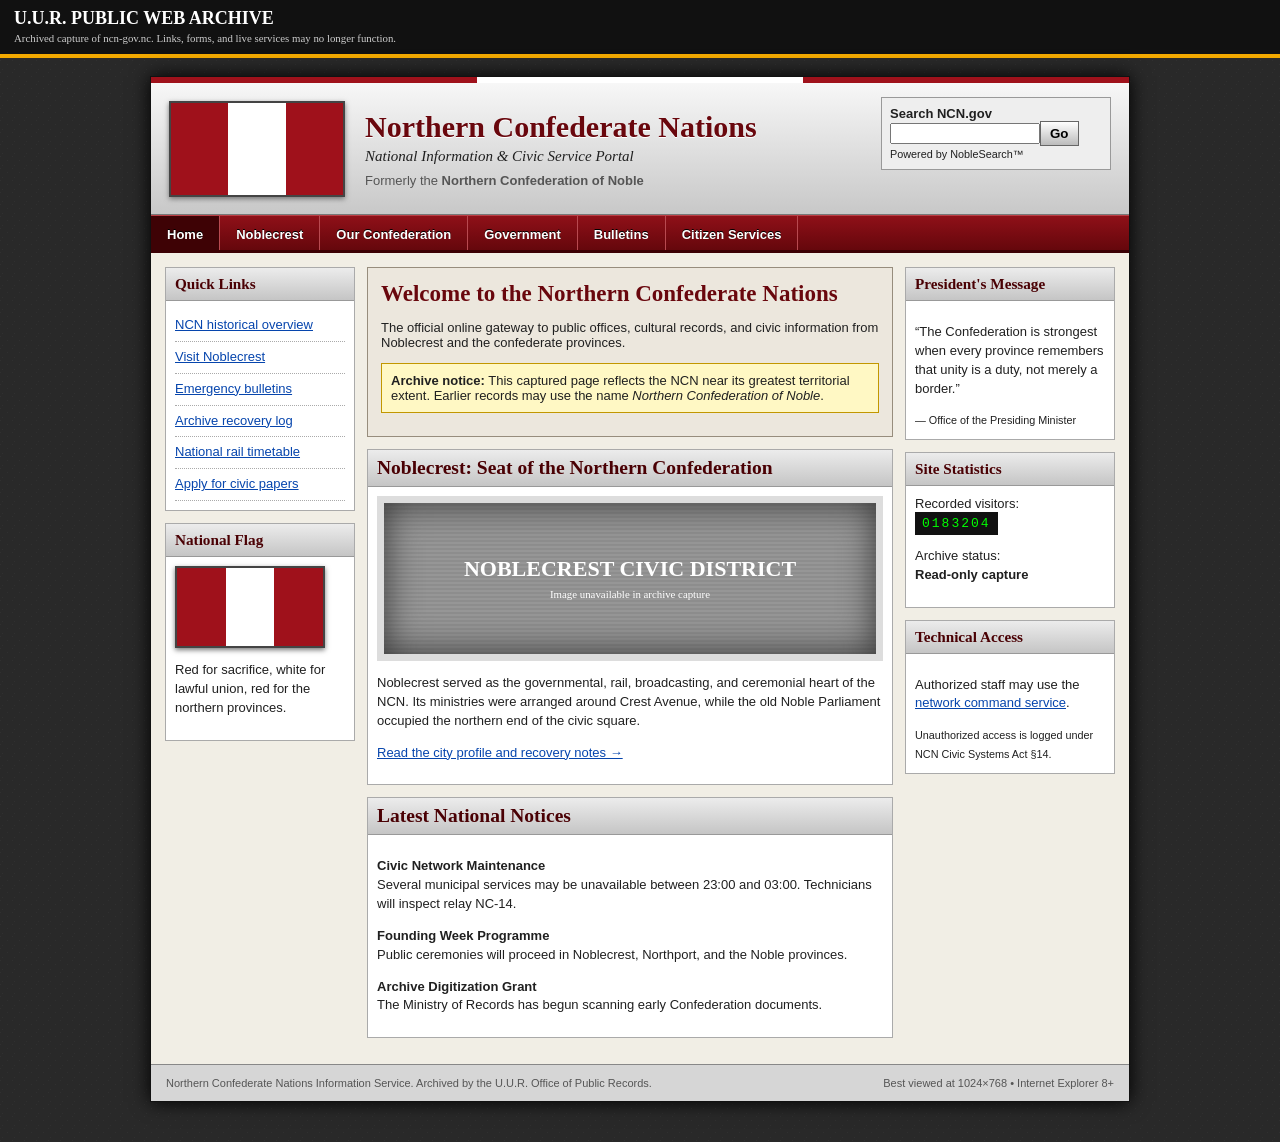
<file: index.html>
<!doctype html><html lang="en"><head><meta charset="utf-8"><meta name="viewport" content="width=device-width,initial-scale=1"><title>NCN National Information Service — Archived</title><link rel="stylesheet" href="assets/styles.css"></head><body>
<div class="archive-bar"><strong>U.U.R. PUBLIC WEB ARCHIVE</strong><small>Archived capture of ncn-gov.nc. Links, forms, and live services may no longer function.</small></div>
<div class="wrapper"><div class="topline"></div><header class="header"><div class="flag" aria-label="NCN red white red vertical tricolor"><span></span><span></span><span></span></div><div class="identity"><h1>Northern Confederate Nations</h1><div class="subtitle">National Information &amp; Civic Service Portal</div><div class="legacy">Formerly the <b>Northern Confederation of Noble</b></div></div><div class="search-box"><b>Search NCN.gov</b><br><input value=""><button data-dead-link>Go</button><br><small>Powered by NobleSearch™</small></div></header>
<nav class="nav"><a class="active" href="index.html">Home</a><a href="noblecrest.html">Noblecrest</a><a href="history.html">Our Confederation</a><a href="government.html">Government</a><a href="archive/bulletins.html">Bulletins</a><a href="citizens.html">Citizen Services</a></nav>
<div class="layout"><aside class="sidebar"><section class="box"><h3>Quick Links</h3><div class="inside"><ul class="side-links"><li><a href="history.html">NCN historical overview</a></li><li><a href="noblecrest.html">Visit Noblecrest</a></li><li><a href="archive/bulletins.html">Emergency bulletins</a></li><li><a href="archive/recovery.html">Archive recovery log</a></li><li><a href="#" data-dead-link>National rail timetable</a></li><li><a href="#" data-dead-link>Apply for civic papers</a></li></ul></div></section><section class="box"><h3>National Flag</h3><div class="inside"><div class="flag" style="width:150px;height:82px"><span></span><span></span><span></span></div><p>Red for sacrifice, white for lawful union, red for the northern provinces.</p></div></section></aside>
<main class="content"><div class="hero"><h2>Welcome to the Northern Confederate Nations</h2><p>The official online gateway to public offices, cultural records, and civic information from Noblecrest and the confederate provinces.</p><div class="notice"><b>Archive notice:</b> This captured page reflects the NCN near its greatest territorial extent. Earlier records may use the name <i>Northern Confederation of Noble</i>.</div></div>
<section class="box"><h2>Noblecrest: Seat of the Northern Confederation</h2><div class="inside"><div class="old-photo"><div><b style="font-size:22px">NOBLECREST CIVIC DISTRICT</b><br><small>Image unavailable in archive capture</small></div></div><p>Noblecrest served as the governmental, rail, broadcasting, and ceremonial heart of the NCN. Its ministries were arranged around Crest Avenue, while the old Noble Parliament occupied the northern end of the civic square.</p><p><a href="noblecrest.html">Read the city profile and recovery notes →</a></p></div></section>
<section class="box"><h2>Latest National Notices</h2><div class="inside"><p><b>Civic Network Maintenance</b><br>Several municipal services may be unavailable between 23:00 and 03:00. Technicians will inspect relay NC-14.</p><p><b>Founding Week Programme</b><br>Public ceremonies will proceed in Noblecrest, Northport, and the Noble provinces.</p><p><b>Archive Digitization Grant</b><br>The Ministry of Records has begun scanning early Confederation documents.</p></div></section></main>
<aside class="rightbar"><section class="box"><h3>President's Message</h3><div class="inside"><p>“The Confederation is strongest when every province remembers that unity is a duty, not merely a border.”</p><small>— Office of the Presiding Minister</small></div></section><section class="box"><h3>Site Statistics</h3><div class="inside">Recorded visitors:<br><span class="counter" data-counter>0183204</span><p>Archive status:<br><b>Read-only capture</b></p></div></section><section class="box"><h3>Technical Access</h3><div class="inside"><p>Authorized staff may use the <a href="terminal.html">network command service</a>.</p><small>Unauthorized access is logged under NCN Civic Systems Act §14.</small></div></section></aside></div>
<footer class="footer">Northern Confederate Nations Information Service. Archived by the U.U.R. Office of Public Records.<span class="micro">Best viewed at 1024×768 • Internet Explorer 8+</span></footer></div><script src="assets/site.js"></script></body></html>
</file>
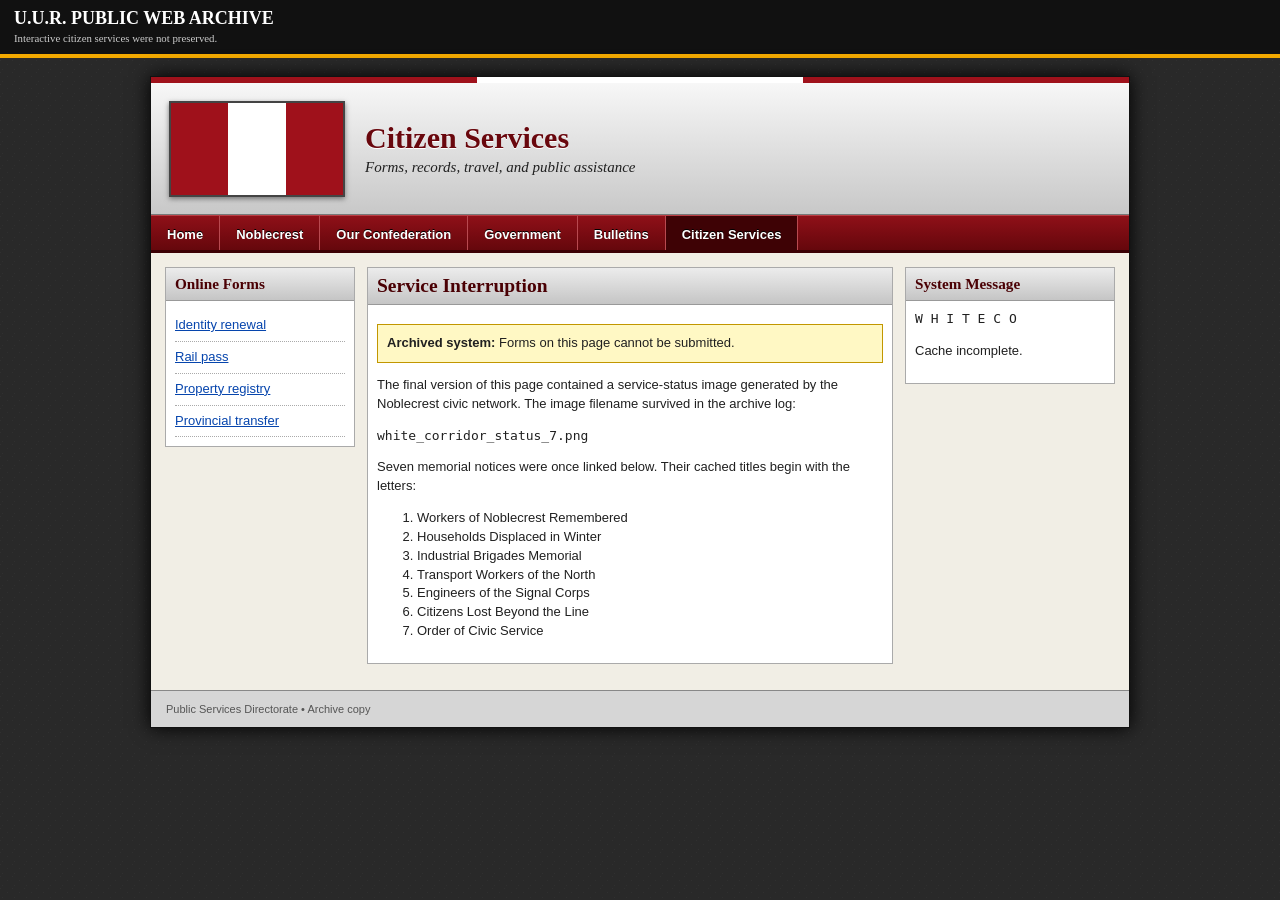
<file: citizens.html>
<!doctype html><html lang="en"><head><meta charset="utf-8"><meta name="viewport" content="width=device-width,initial-scale=1"><title>NCN Citizen Services</title><link rel="stylesheet" href="assets/styles.css"></head><body><div class="archive-bar"><strong>U.U.R. PUBLIC WEB ARCHIVE</strong><small>Interactive citizen services were not preserved.</small></div><div class="wrapper"><div class="topline"></div><header class="header"><div class="flag"><span></span><span></span><span></span></div><div class="identity"><h1>Citizen Services</h1><div class="subtitle">Forms, records, travel, and public assistance</div></div></header><nav class="nav"><a href="index.html">Home</a><a href="noblecrest.html">Noblecrest</a><a href="history.html">Our Confederation</a><a href="government.html">Government</a><a href="archive/bulletins.html">Bulletins</a><a class="active" href="citizens.html">Citizen Services</a></nav><div class="layout"><aside class="sidebar"><section class="box"><h3>Online Forms</h3><div class="inside"><ul class="side-links"><li><a href="#" data-dead-link>Identity renewal</a></li><li><a href="#" data-dead-link>Rail pass</a></li><li><a href="#" data-dead-link>Property registry</a></li><li><a href="#" data-dead-link>Provincial transfer</a></li></ul></div></section></aside><main class="content"><section class="box"><h2>Service Interruption</h2><div class="inside"><div class="notice"><b>Archived system:</b> Forms on this page cannot be submitted.</div><p>The final version of this page contained a service-status image generated by the Noblecrest civic network. The image filename survived in the archive log:</p><pre>white_corridor_status_7.png</pre><p>Seven memorial notices were once linked below. Their cached titles begin with the letters:</p><ol><li>Workers of Noblecrest Remembered</li><li>Households Displaced in Winter</li><li>Industrial Brigades Memorial</li><li>Transport Workers of the North</li><li>Engineers of the Signal Corps</li><li>Citizens Lost Beyond the Line</li><li>Order of Civic Service</li></ol></div></section></main><aside class="rightbar"><section class="box"><h3>System Message</h3><div class="inside"><code>W H I T E C O</code><p>Cache incomplete.</p></div></section></aside></div><footer class="footer">Public Services Directorate • Archive copy</footer></div><script src="assets/site.js"></script></body></html>
</file>
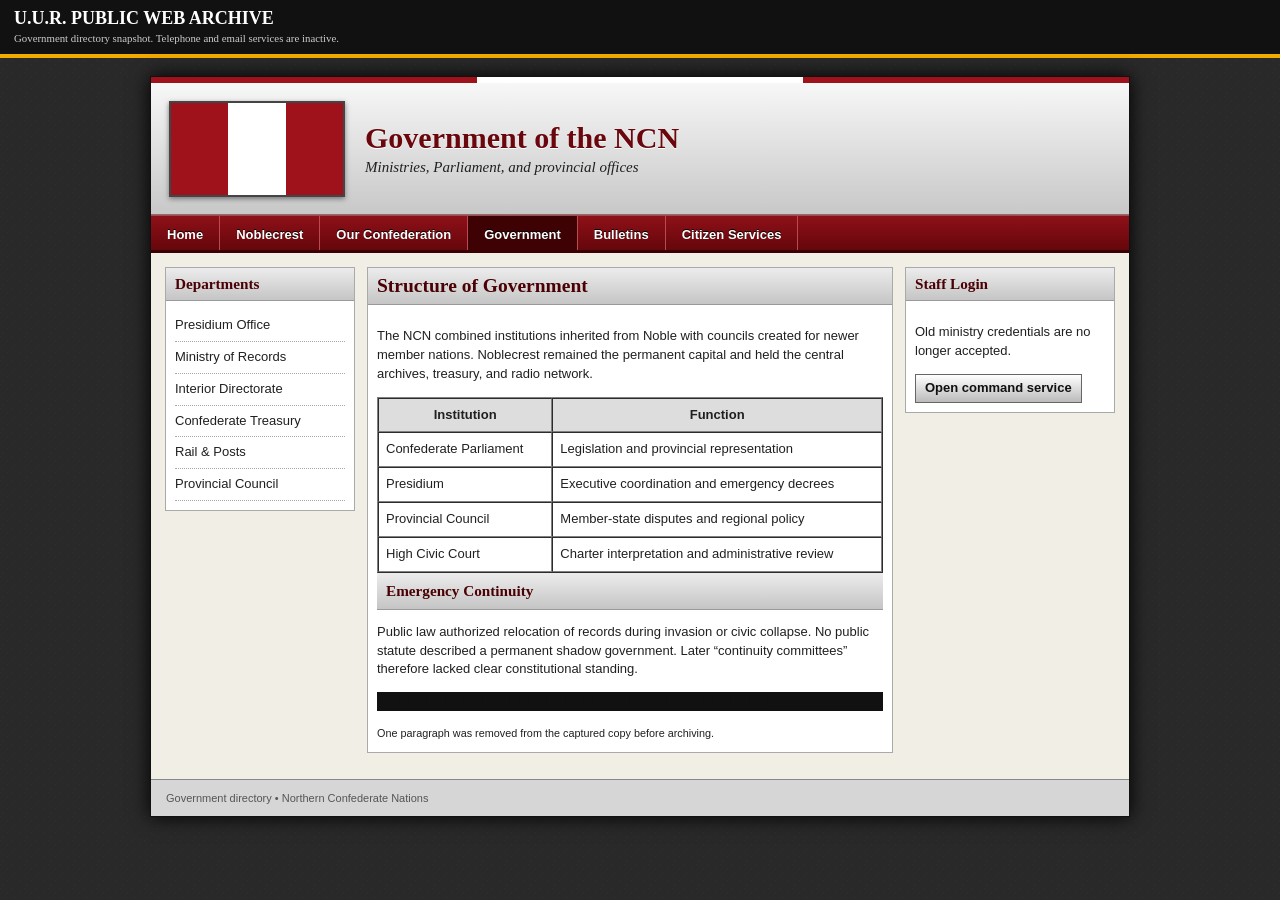
<file: government.html>
<!doctype html><html lang="en"><head><meta charset="utf-8"><meta name="viewport" content="width=device-width,initial-scale=1"><title>NCN Government</title><link rel="stylesheet" href="assets/styles.css"></head><body><div class="archive-bar"><strong>U.U.R. PUBLIC WEB ARCHIVE</strong><small>Government directory snapshot. Telephone and email services are inactive.</small></div><div class="wrapper"><div class="topline"></div><header class="header"><div class="flag"><span></span><span></span><span></span></div><div class="identity"><h1>Government of the NCN</h1><div class="subtitle">Ministries, Parliament, and provincial offices</div></div></header><nav class="nav"><a href="index.html">Home</a><a href="noblecrest.html">Noblecrest</a><a href="history.html">Our Confederation</a><a class="active" href="government.html">Government</a><a href="archive/bulletins.html">Bulletins</a><a href="citizens.html">Citizen Services</a></nav><div class="layout"><aside class="sidebar"><section class="box"><h3>Departments</h3><div class="inside"><ul class="side-links"><li>Presidium Office</li><li>Ministry of Records</li><li>Interior Directorate</li><li>Confederate Treasury</li><li>Rail &amp; Posts</li><li>Provincial Council</li></ul></div></section></aside><main class="content"><section class="box"><h2>Structure of Government</h2><div class="inside"><p>The NCN combined institutions inherited from Noble with councils created for newer member nations. Noblecrest remained the permanent capital and held the central archives, treasury, and radio network.</p><table width="100%" border="1" cellspacing="0" cellpadding="7"><tr bgcolor="#dddddd"><th>Institution</th><th>Function</th></tr><tr><td>Confederate Parliament</td><td>Legislation and provincial representation</td></tr><tr><td>Presidium</td><td>Executive coordination and emergency decrees</td></tr><tr><td>Provincial Council</td><td>Member-state disputes and regional policy</td></tr><tr><td>High Civic Court</td><td>Charter interpretation and administrative review</td></tr></table><h3>Emergency Continuity</h3><p>Public law authorized relocation of records during invasion or civic collapse. No public statute described a permanent shadow government. Later “continuity committees” therefore lacked clear constitutional standing.</p><p class="redacted">██████████████████████████████████████████</p><small>One paragraph was removed from the captured copy before archiving.</small></div></section></main><aside class="rightbar"><section class="box"><h3>Staff Login</h3><div class="inside"><p>Old ministry credentials are no longer accepted.</p><a class="button" href="terminal.html" style="display:inline-block;text-decoration:none;color:#111">Open command service</a></div></section></aside></div><footer class="footer">Government directory • Northern Confederate Nations</footer></div></body></html>
</file>
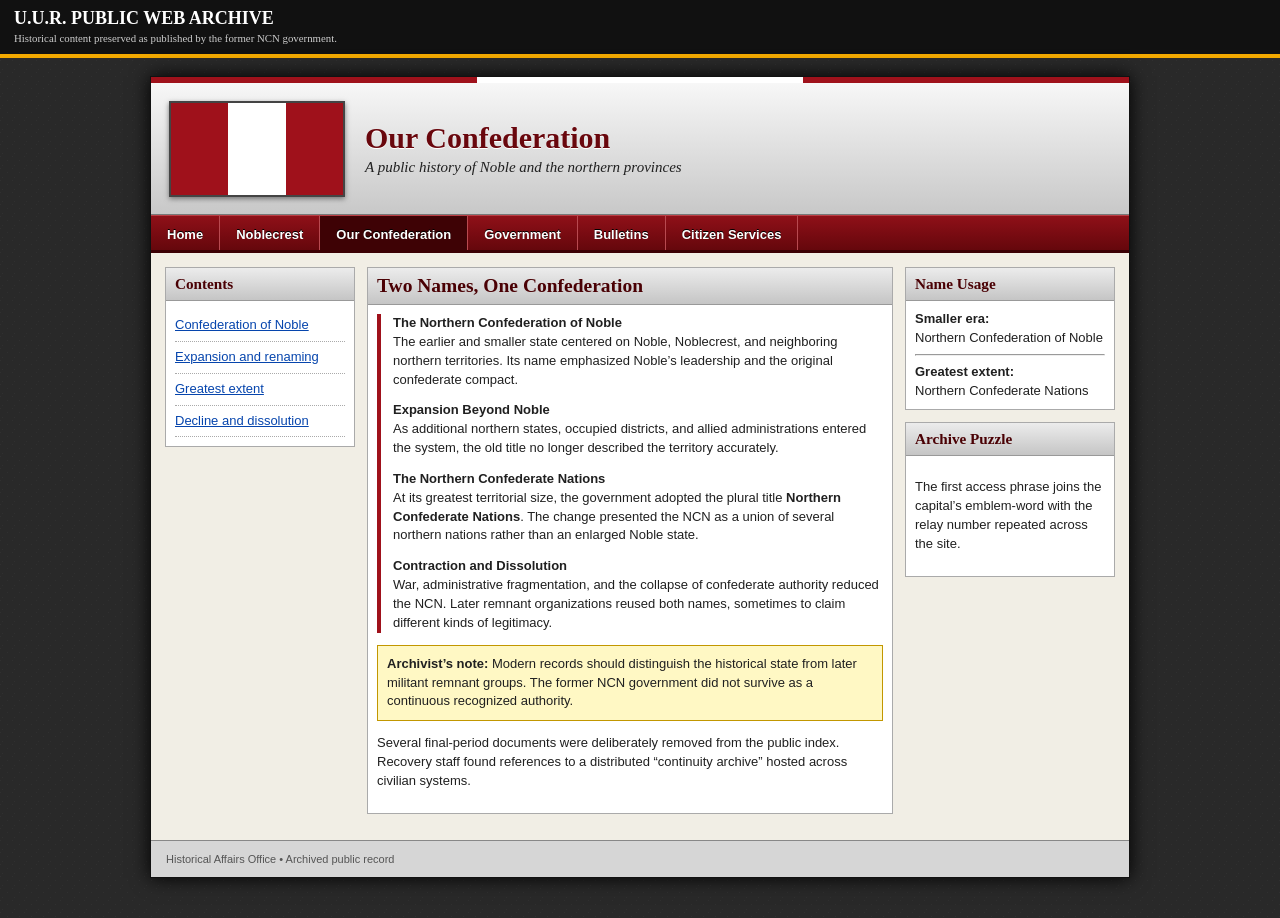
<file: history.html>
<!doctype html><html lang="en"><head><meta charset="utf-8"><meta name="viewport" content="width=device-width,initial-scale=1"><title>History of the NCN</title><link rel="stylesheet" href="assets/styles.css"></head><body><div class="archive-bar"><strong>U.U.R. PUBLIC WEB ARCHIVE</strong><small>Historical content preserved as published by the former NCN government.</small></div><div class="wrapper"><div class="topline"></div><header class="header"><div class="flag"><span></span><span></span><span></span></div><div class="identity"><h1>Our Confederation</h1><div class="subtitle">A public history of Noble and the northern provinces</div></div></header><nav class="nav"><a href="index.html">Home</a><a href="noblecrest.html">Noblecrest</a><a class="active" href="history.html">Our Confederation</a><a href="government.html">Government</a><a href="archive/bulletins.html">Bulletins</a><a href="citizens.html">Citizen Services</a></nav><div class="layout"><aside class="sidebar"><section class="box"><h3>Contents</h3><div class="inside"><ul class="side-links"><li><a href="#ncnoble">Confederation of Noble</a></li><li><a href="#expansion">Expansion and renaming</a></li><li><a href="#greatest">Greatest extent</a></li><li><a href="#decline">Decline and dissolution</a></li></ul></div></section></aside><main class="content"><section class="box"><h2>Two Names, One Confederation</h2><div class="inside"><div class="timeline"><p id="ncnoble"><b>The Northern Confederation of Noble</b><br>The earlier and smaller state centered on Noble, Noblecrest, and neighboring northern territories. Its name emphasized Noble’s leadership and the original confederate compact.</p><p id="expansion"><b>Expansion Beyond Noble</b><br>As additional northern states, occupied districts, and allied administrations entered the system, the old title no longer described the territory accurately.</p><p id="greatest"><b>The Northern Confederate Nations</b><br>At its greatest territorial size, the government adopted the plural title <b>Northern Confederate Nations</b>. The change presented the NCN as a union of several northern nations rather than an enlarged Noble state.</p><p id="decline"><b>Contraction and Dissolution</b><br>War, administrative fragmentation, and the collapse of confederate authority reduced the NCN. Later remnant organizations reused both names, sometimes to claim different kinds of legitimacy.</p></div><div class="notice"><b>Archivist’s note:</b> Modern records should distinguish the historical state from later militant remnant groups. The former NCN government did not survive as a continuous recognized authority.</div><p>Several final-period documents were deliberately removed from the public index. Recovery staff found references to a distributed “continuity archive” hosted across civilian systems.</p></div></section></main><aside class="rightbar"><section class="box"><h3>Name Usage</h3><div class="inside"><b>Smaller era:</b><br>Northern Confederation of Noble<hr><b>Greatest extent:</b><br>Northern Confederate Nations</div></section><section class="box"><h3>Archive Puzzle</h3><div class="inside"><p>The first access phrase joins the capital’s emblem-word with the relay number repeated across the site.</p></div></section></aside></div><footer class="footer">Historical Affairs Office • Archived public record</footer></div></body></html>
</file>
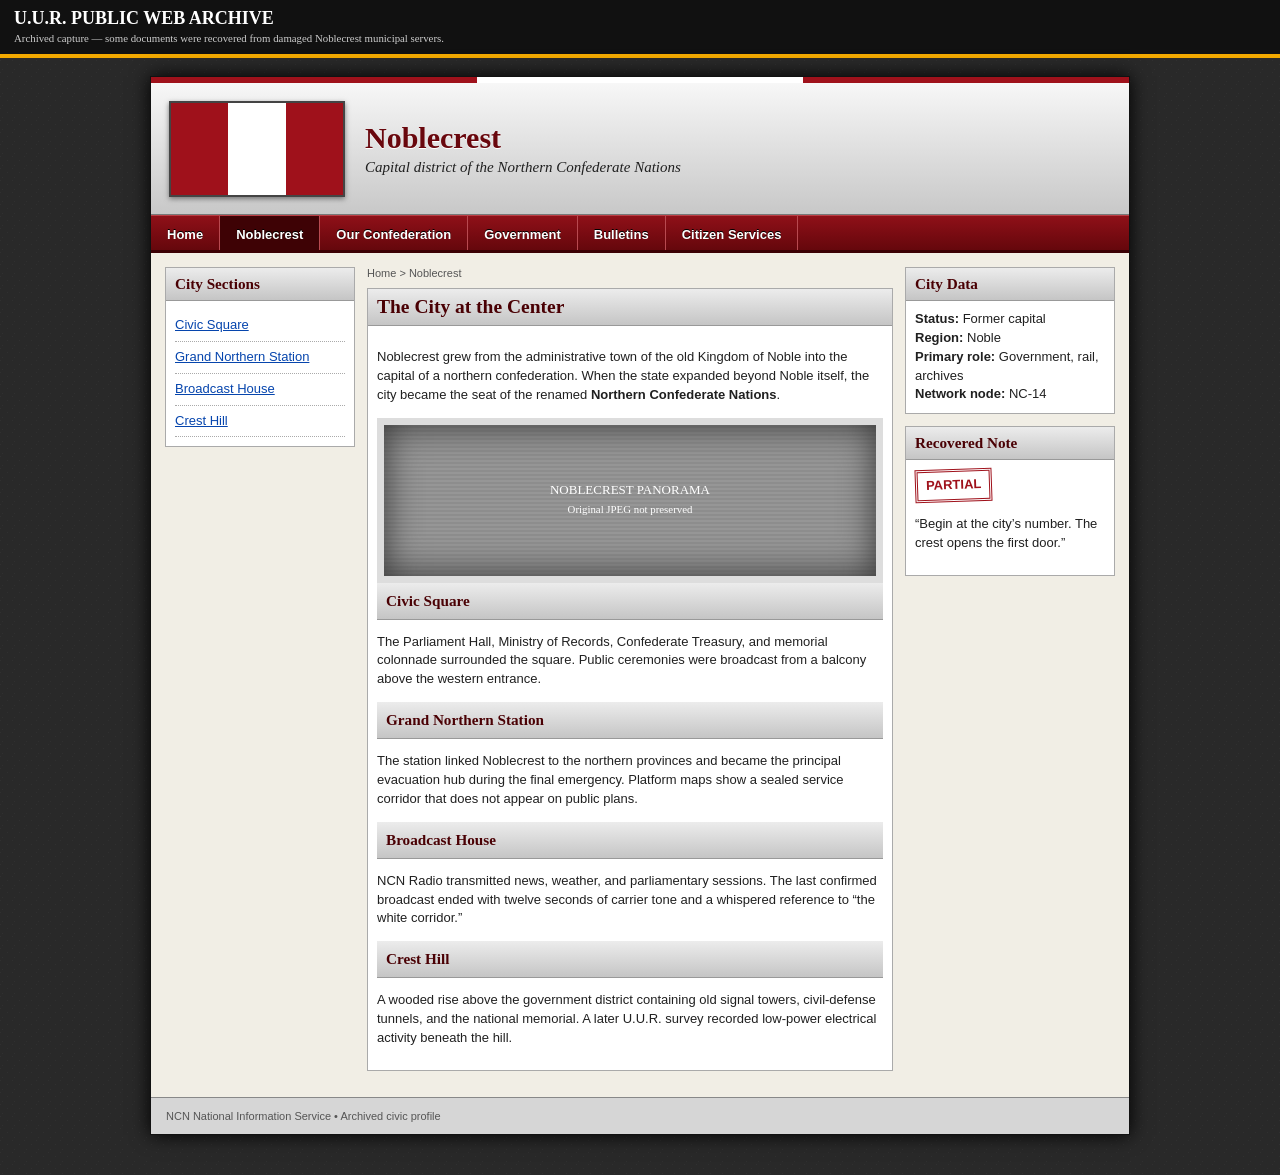
<file: noblecrest.html>
<!doctype html><html lang="en"><head><meta charset="utf-8"><meta name="viewport" content="width=device-width,initial-scale=1"><title>Noblecrest — NCN Archive</title><link rel="stylesheet" href="assets/styles.css"></head><body><div class="archive-bar"><strong>U.U.R. PUBLIC WEB ARCHIVE</strong><small>Archived capture — some documents were recovered from damaged Noblecrest municipal servers.</small></div><div class="wrapper"><div class="topline"></div><header class="header"><div class="flag"><span></span><span></span><span></span></div><div class="identity"><h1>Noblecrest</h1><div class="subtitle">Capital district of the Northern Confederate Nations</div></div></header><nav class="nav"><a href="index.html">Home</a><a class="active" href="noblecrest.html">Noblecrest</a><a href="history.html">Our Confederation</a><a href="government.html">Government</a><a href="archive/bulletins.html">Bulletins</a><a href="citizens.html">Citizen Services</a></nav><div class="layout"><aside class="sidebar"><section class="box"><h3>City Sections</h3><div class="inside"><ul class="side-links"><li><a href="#civic">Civic Square</a></li><li><a href="#rail">Grand Northern Station</a></li><li><a href="#broadcast">Broadcast House</a></li><li><a href="#crest">Crest Hill</a></li></ul></div></section></aside><main class="content"><div class="breadcrumb">Home &gt; Noblecrest</div><section class="box"><h2>The City at the Center</h2><div class="inside"><p>Noblecrest grew from the administrative town of the old Kingdom of Noble into the capital of a northern confederation. When the state expanded beyond Noble itself, the city became the seat of the renamed <b>Northern Confederate Nations</b>.</p><div class="old-photo"><div>NOBLECREST PANORAMA<br><small>Original JPEG not preserved</small></div></div><h3 id="civic">Civic Square</h3><p>The Parliament Hall, Ministry of Records, Confederate Treasury, and memorial colonnade surrounded the square. Public ceremonies were broadcast from a balcony above the western entrance.</p><h3 id="rail">Grand Northern Station</h3><p>The station linked Noblecrest to the northern provinces and became the principal evacuation hub during the final emergency. Platform maps show a sealed service corridor that does not appear on public plans.</p><h3 id="broadcast">Broadcast House</h3><p>NCN Radio transmitted news, weather, and parliamentary sessions. The last confirmed broadcast ended with twelve seconds of carrier tone and a whispered reference to “the white corridor.”</p><h3 id="crest">Crest Hill</h3><p>A wooded rise above the government district containing old signal towers, civil-defense tunnels, and the national memorial. A later U.U.R. survey recorded low-power electrical activity beneath the hill.</p></div></section></main><aside class="rightbar"><section class="box"><h3>City Data</h3><div class="inside"><b>Status:</b> Former capital<br><b>Region:</b> Noble<br><b>Primary role:</b> Government, rail, archives<br><b>Network node:</b> NC-14</div></section><section class="box"><h3>Recovered Note</h3><div class="inside"><span class="stamp">PARTIAL</span><p>“Begin at the city’s number. The crest opens the first door.”</p></div></section></aside></div><footer class="footer">NCN National Information Service • Archived civic profile</footer></div><script src="assets/site.js"></script></body></html>
</file>
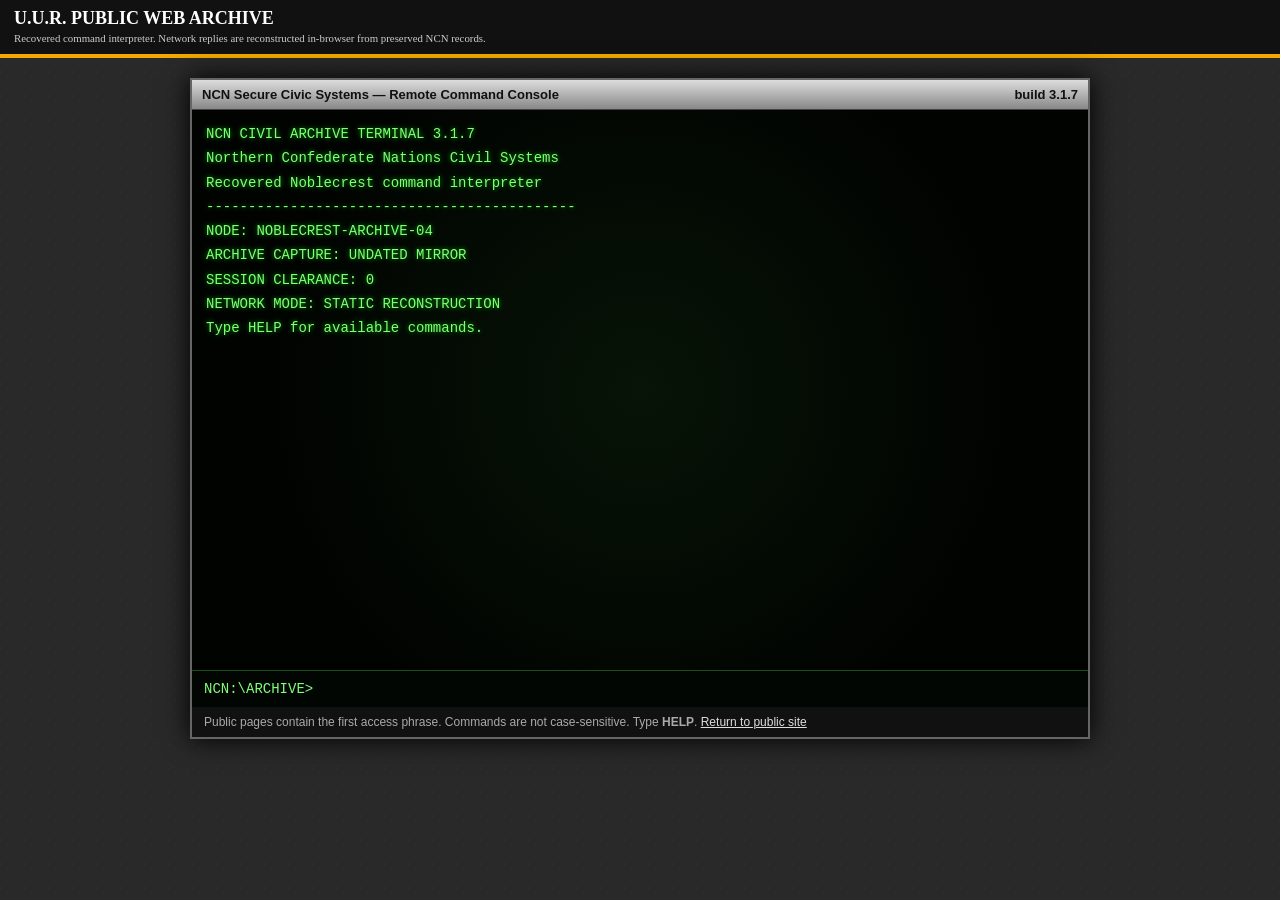
<file: terminal.html>
<!doctype html><html lang="en"><head><meta charset="utf-8"><meta name="viewport" content="width=device-width,initial-scale=1"><title>NCN Archive Command Service</title><link rel="stylesheet" href="assets/styles.css"></head><body><div class="archive-bar"><strong>U.U.R. PUBLIC WEB ARCHIVE</strong><small>Recovered command interpreter. Network replies are reconstructed in-browser from preserved NCN records.</small></div><div class="terminal-wrap"><div class="terminal-top">NCN Secure Civic Systems — Remote Command Console <span style="float:right">build 3.1.7</span></div><div id="terminal-output" class="terminal glitch"></div><div class="term-input-row"><span>NCN:\ARCHIVE&gt;</span><input id="command" autocomplete="off" spellcheck="false" aria-label="terminal command"></div><div class="terminal-help">Public pages contain the first access phrase. Commands are not case-sensitive. Type <b>HELP</b>. <a href="index.html" style="color:#ddd">Return to public site</a></div></div><script src="assets/terminal.js"></script></body></html>
</file>
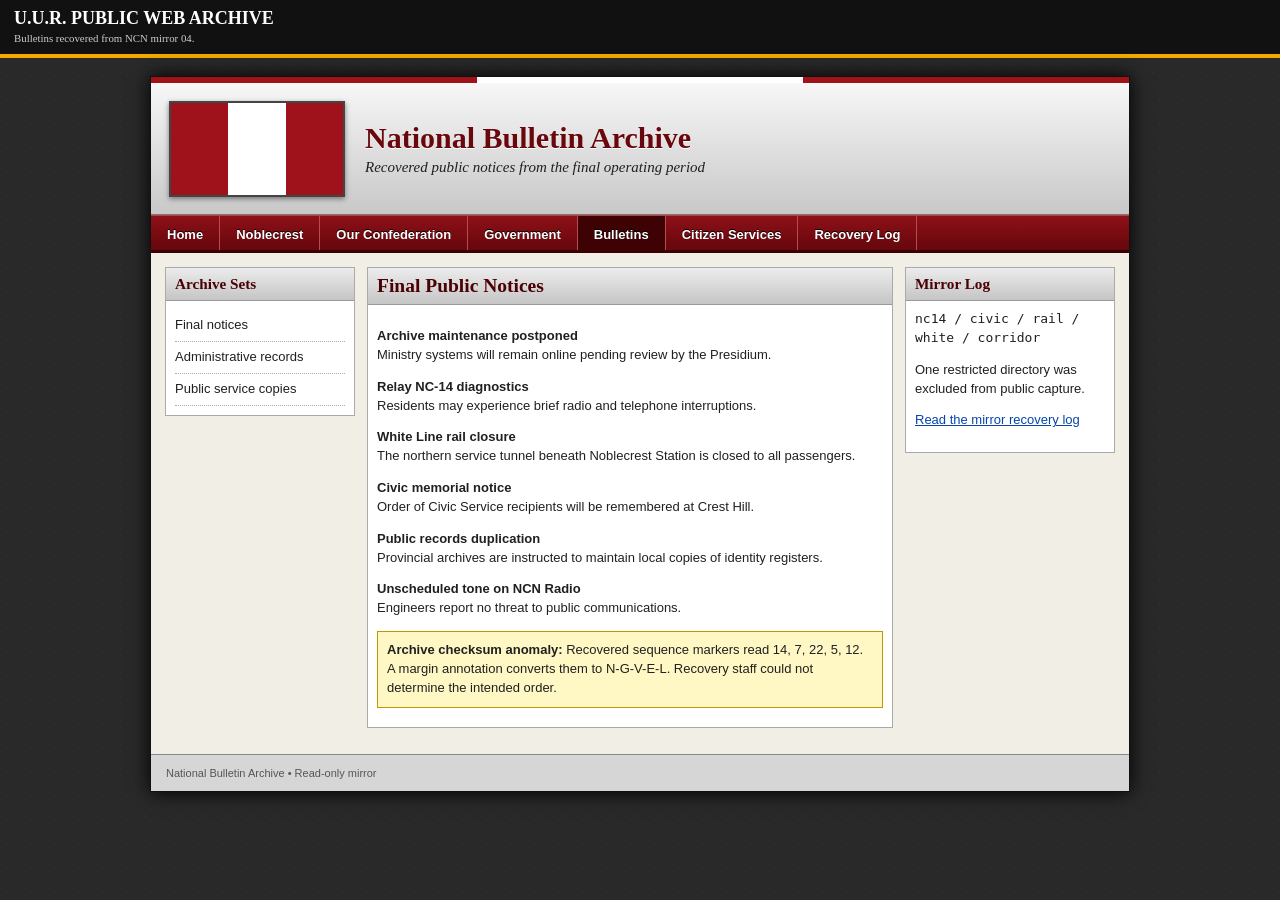
<file: archive/bulletins.html>
<!doctype html><html lang="en"><head><meta charset="utf-8"><meta name="viewport" content="width=device-width,initial-scale=1"><title>NCN Archived Bulletins</title><link rel="stylesheet" href="../assets/styles.css"></head><body><div class="archive-bar"><strong>U.U.R. PUBLIC WEB ARCHIVE</strong><small>Bulletins recovered from NCN mirror 04.</small></div><div class="wrapper"><div class="topline"></div><header class="header"><div class="flag"><span></span><span></span><span></span></div><div class="identity"><h1>National Bulletin Archive</h1><div class="subtitle">Recovered public notices from the final operating period</div></div></header><nav class="nav"><a href="../index.html">Home</a><a href="../noblecrest.html">Noblecrest</a><a href="../history.html">Our Confederation</a><a href="../government.html">Government</a><a class="active" href="bulletins.html">Bulletins</a><a href="../citizens.html">Citizen Services</a><a href="recovery.html">Recovery Log</a></nav><div class="layout"><aside class="sidebar"><section class="box"><h3>Archive Sets</h3><div class="inside"><ul class="side-links"><li>Final notices</li><li>Administrative records</li><li>Public service copies</li></ul></div></section></aside><main class="content"><section class="box"><h2>Final Public Notices</h2><div class="inside"><p><b>Archive maintenance postponed</b><br>Ministry systems will remain online pending review by the Presidium.</p><p><b>Relay NC-14 diagnostics</b><br>Residents may experience brief radio and telephone interruptions.</p><p><b>White Line rail closure</b><br>The northern service tunnel beneath Noblecrest Station is closed to all passengers.</p><p><b>Civic memorial notice</b><br>Order of Civic Service recipients will be remembered at Crest Hill.</p><p><b>Public records duplication</b><br>Provincial archives are instructed to maintain local copies of identity registers.</p><p><b>Unscheduled tone on NCN Radio</b><br>Engineers report no threat to public communications.</p><div class="notice"><b>Archive checksum anomaly:</b> Recovered sequence markers read 14, 7, 22, 5, 12. A margin annotation converts them to N-G-V-E-L. Recovery staff could not determine the intended order.</div></div></section></main><aside class="rightbar"><section class="box"><h3>Mirror Log</h3><div class="inside"><code>nc14 / civic / rail / white / corridor</code><p>One restricted directory was excluded from public capture.</p><p><a href="recovery.html">Read the mirror recovery log</a></p></div></section></aside></div><footer class="footer">National Bulletin Archive • Read-only mirror</footer></div></body></html>
</file>
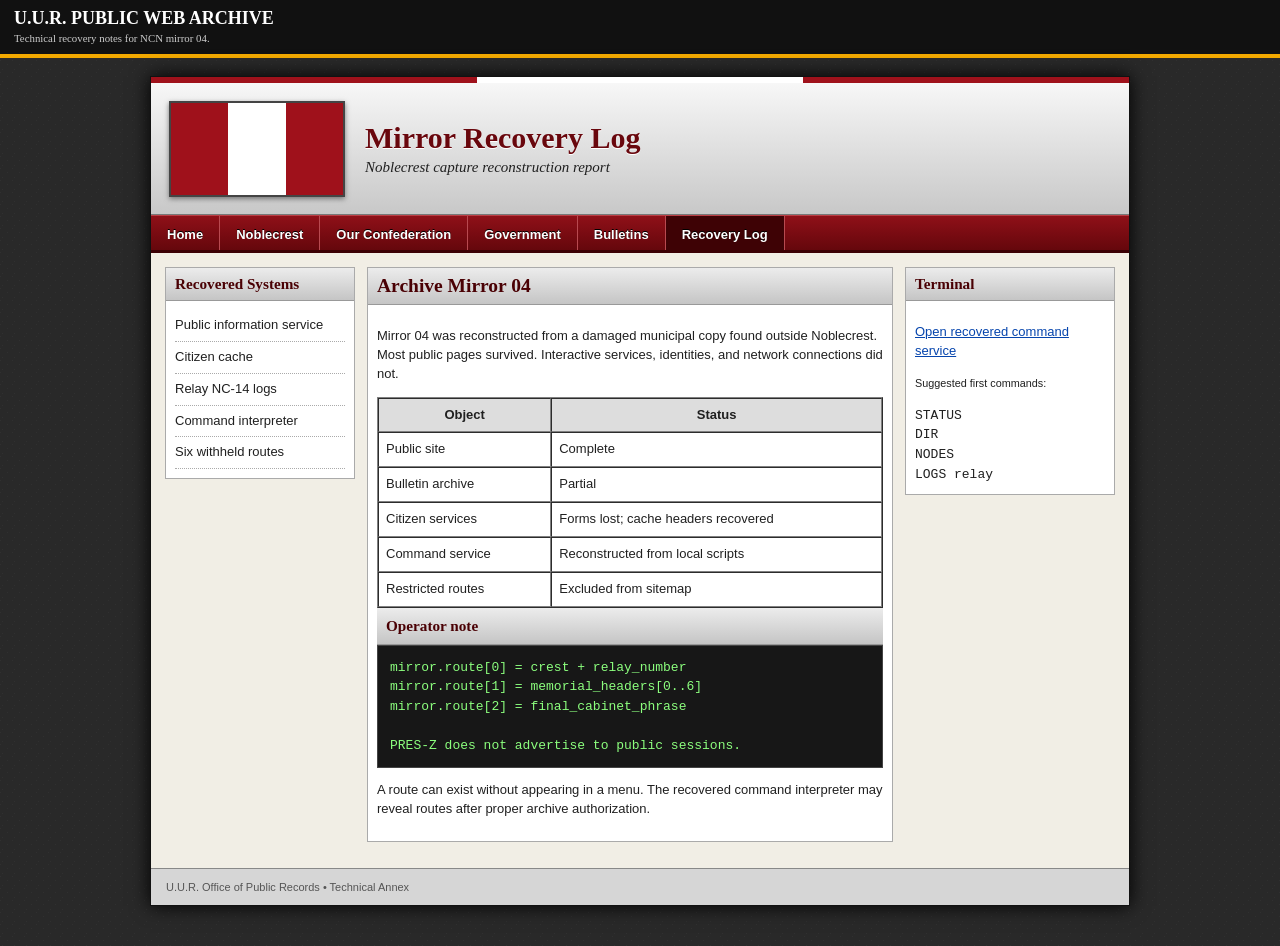
<file: archive/recovery.html>
<!doctype html><html lang="en"><head><meta charset="utf-8"><meta name="viewport" content="width=device-width,initial-scale=1"><title>NCN Mirror Recovery Log</title><link rel="stylesheet" href="../assets/styles.css"></head><body><div class="archive-bar"><strong>U.U.R. PUBLIC WEB ARCHIVE</strong><small>Technical recovery notes for NCN mirror 04.</small></div><div class="wrapper"><div class="topline"></div><header class="header"><div class="flag"><span></span><span></span><span></span></div><div class="identity"><h1>Mirror Recovery Log</h1><div class="subtitle">Noblecrest capture reconstruction report</div></div></header><nav class="nav"><a href="../index.html">Home</a><a href="../noblecrest.html">Noblecrest</a><a href="../history.html">Our Confederation</a><a href="../government.html">Government</a><a href="bulletins.html">Bulletins</a><a class="active" href="recovery.html">Recovery Log</a></nav><div class="layout"><aside class="sidebar"><section class="box"><h3>Recovered Systems</h3><div class="inside"><ul class="side-links"><li>Public information service</li><li>Citizen cache</li><li>Relay NC-14 logs</li><li>Command interpreter</li><li>Six withheld routes</li></ul></div></section></aside><main class="content"><section class="box"><h2>Archive Mirror 04</h2><div class="inside"><p>Mirror 04 was reconstructed from a damaged municipal copy found outside Noblecrest. Most public pages survived. Interactive services, identities, and network connections did not.</p><table width="100%" border="1" cellspacing="0" cellpadding="7"><tr bgcolor="#ddd"><th>Object</th><th>Status</th></tr><tr><td>Public site</td><td>Complete</td></tr><tr><td>Bulletin archive</td><td>Partial</td></tr><tr><td>Citizen services</td><td>Forms lost; cache headers recovered</td></tr><tr><td>Command service</td><td>Reconstructed from local scripts</td></tr><tr><td>Restricted routes</td><td>Excluded from sitemap</td></tr></table><h3>Operator note</h3><div class="archive-code">mirror.route[0] = crest + relay_number
mirror.route[1] = memorial_headers[0..6]
mirror.route[2] = final_cabinet_phrase

PRES-Z does not advertise to public sessions.</div><p>A route can exist without appearing in a menu. The recovered command interpreter may reveal routes after proper archive authorization.</p></div></section></main><aside class="rightbar"><section class="box"><h3>Terminal</h3><div class="inside"><p><a href="../terminal.html">Open recovered command service</a></p><p><small>Suggested first commands:</small></p><code>STATUS<br>DIR<br>NODES<br>LOGS relay</code></div></section></aside></div><footer class="footer">U.U.R. Office of Public Records • Technical Annex</footer></div></body></html>
</file>
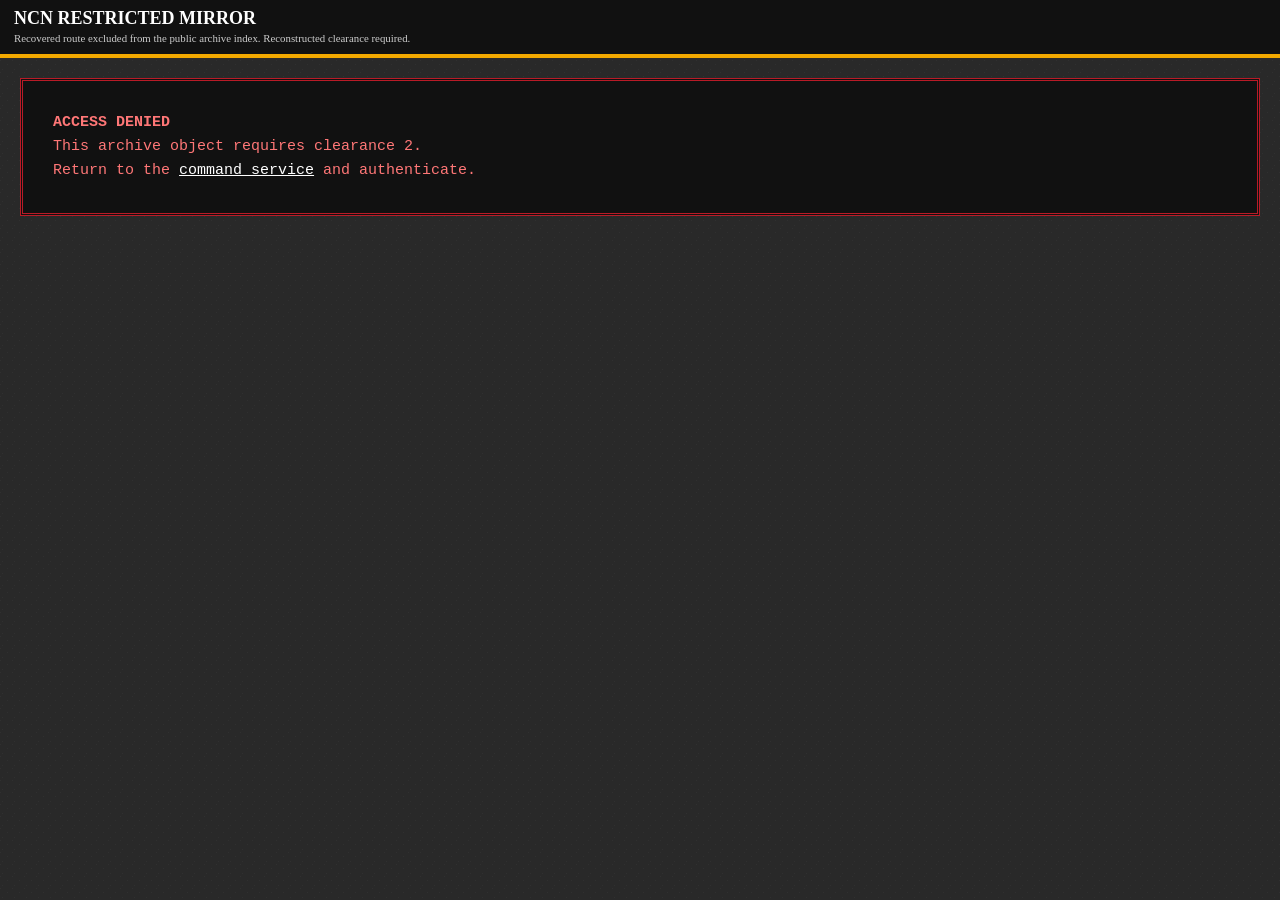
<file: system/committee-archive-7.html>
<!doctype html><html lang="en"><head><meta charset="utf-8"><meta name="viewport" content="width=device-width,initial-scale=1"><title>Continuity Committee Archive — NCN Restricted Archive</title><link rel="stylesheet" href="../assets/styles.css"></head><body data-clearance="2"><div class="archive-bar"><strong>NCN RESTRICTED MIRROR</strong><small>Recovered route excluded from the public archive index. Reconstructed clearance required.</small></div><div id="access-denied" class="access-denied"><b>ACCESS DENIED</b><br>This archive object requires clearance 2.<br>Return to the <a href="../terminal.html" style="color:#fff">command service</a> and authenticate.</div><div id="gated-content" hidden><div class="wrapper"><div class="topline"></div><header class="header"><div class="flag"><span></span><span></span><span></span></div><div class="identity"><h1>Continuity Committee Archive</h1><div class="subtitle">Internal minutes / unreleased</div></div></header><nav class="nav"><a href="../terminal.html">Command Service</a><a href="../index.html">Public Mirror</a><a href="../archive/recovery.html">Recovery Log</a></nav><div style="padding:18px"><div class="secure-banner">ROUTE AUTHORIZED • REQUIRED CLEARANCE 2 • SESSION CLEARANCE <span data-current-clearance>0</span></div><article class="document"><span class="route-stamp">DRAFT — DO NOT DISTRIBUTE</span><h1>MEETING SEVEN</h1><p>The committee voted against immediate restoration of the NCN. Members concluded that a self-declared successor would endanger Noble civilians and likely provoke another northern conflict.</p><p>The archive was ordered to remain dormant: preserve, observe, and wait for lawful historical review.</p><h2>Dissent</h2><p>One delegate formed the Noblecrest Restoration Circle and adopted an inverted white-red-white banner. The committee declared the group unauthorized.</p><p>A later note references a rejected plan numbered <b>44-B</b>, accessible only from the root index.</p></article><p><a href="../terminal.html">Return to command service</a></p></div><footer class="footer">Noblecrest Continuity Archive • Restored route</footer></div></div><script src="../assets/gate.js"></script></body></html>
</file>
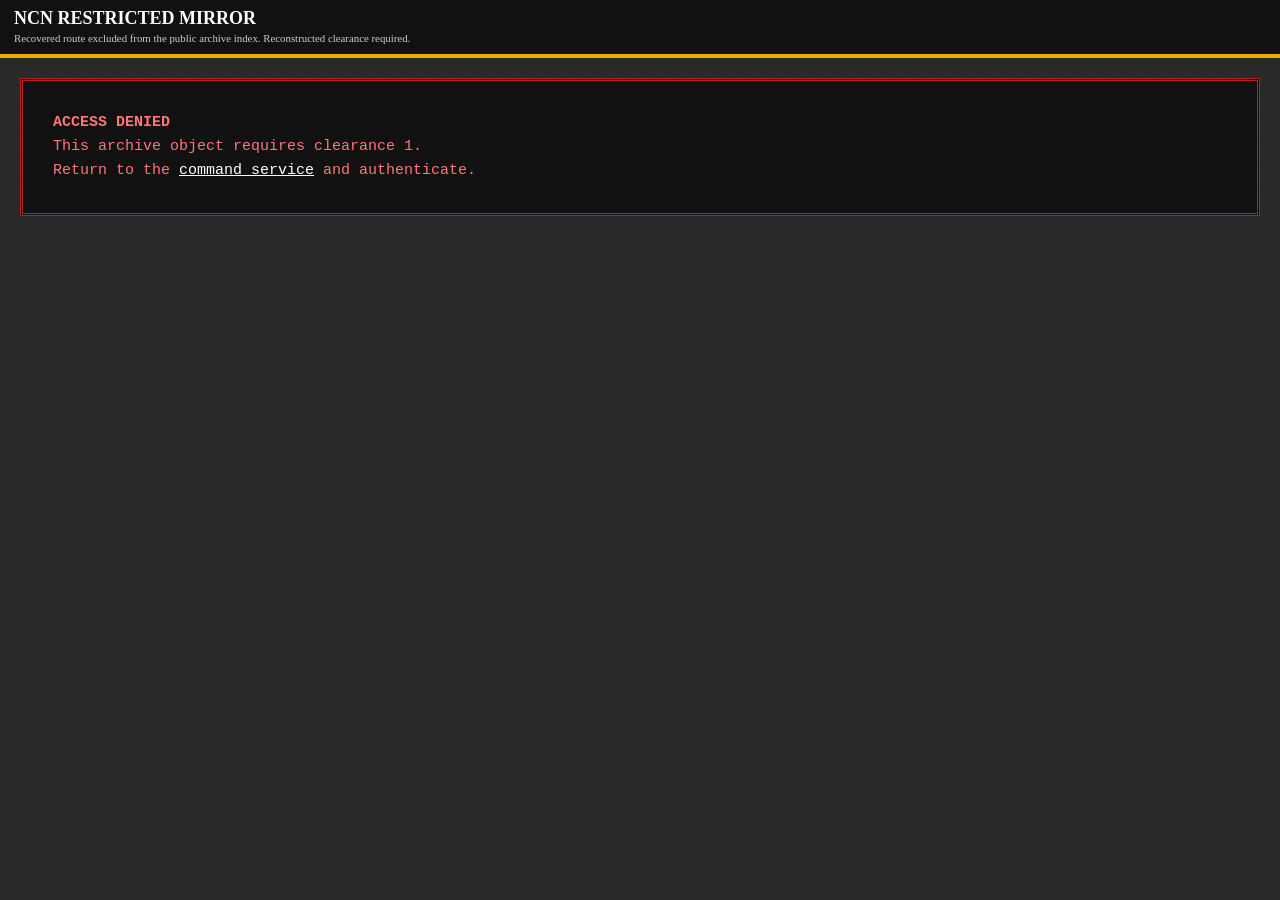
<file: system/m12-continuity-copy.html>
<!doctype html><html lang="en"><head><meta charset="utf-8"><meta name="viewport" content="width=device-width,initial-scale=1"><title>Convoy Manifest Twelve — NCN Restricted Archive</title><link rel="stylesheet" href="../assets/styles.css"></head><body data-clearance="1"><div class="archive-bar"><strong>NCN RESTRICTED MIRROR</strong><small>Recovered route excluded from the public archive index. Reconstructed clearance required.</small></div><div id="access-denied" class="access-denied"><b>ACCESS DENIED</b><br>This archive object requires clearance 1.<br>Return to the <a href="../terminal.html" style="color:#fff">command service</a> and authenticate.</div><div id="gated-content" hidden><div class="wrapper"><div class="topline"></div><header class="header"><div class="flag"><span></span><span></span><span></span></div><div class="identity"><h1>Convoy Manifest Twelve</h1><div class="subtitle">Ministry of Records discrepancy copy</div></div></header><nav class="nav"><a href="../terminal.html">Command Service</a><a href="../index.html">Public Mirror</a><a href="../archive/recovery.html">Recovery Log</a></nav><div style="padding:18px"><div class="secure-banner">ROUTE AUTHORIZED • REQUIRED CLEARANCE 1 • SESSION CLEARANCE <span data-current-clearance>0</span></div><article class="document"><span class="route-stamp">PARTIALLY CORRUPTED</span><h1>EVACUATION CONVOY 12</h1><p>Eleven named civil officers departed the Noblecrest ministry garage before the public evacuation order. A twelfth passenger appears only in the fuel and gate records.</p><table class="secure-meta"><tr><th>Passenger</th><td>N.C. / identity withheld</td></tr><tr><th>Cargo</th><td>Four sealed CIS cases; archive seal press; civic radio keys</td></tr><tr><th>Observer</th><td>One Valorian technical representative</td></tr><tr><th>Destination</th><td>Northern platform, service access 7</td></tr></table><p>A handwritten note reads: “The corridor is not a place. It is the way the records survive.”</p></article><p><a href="../terminal.html">Return to command service</a></p></div><footer class="footer">Noblecrest Continuity Archive • Restored route</footer></div></div><script src="../assets/gate.js"></script></body></html>
</file>
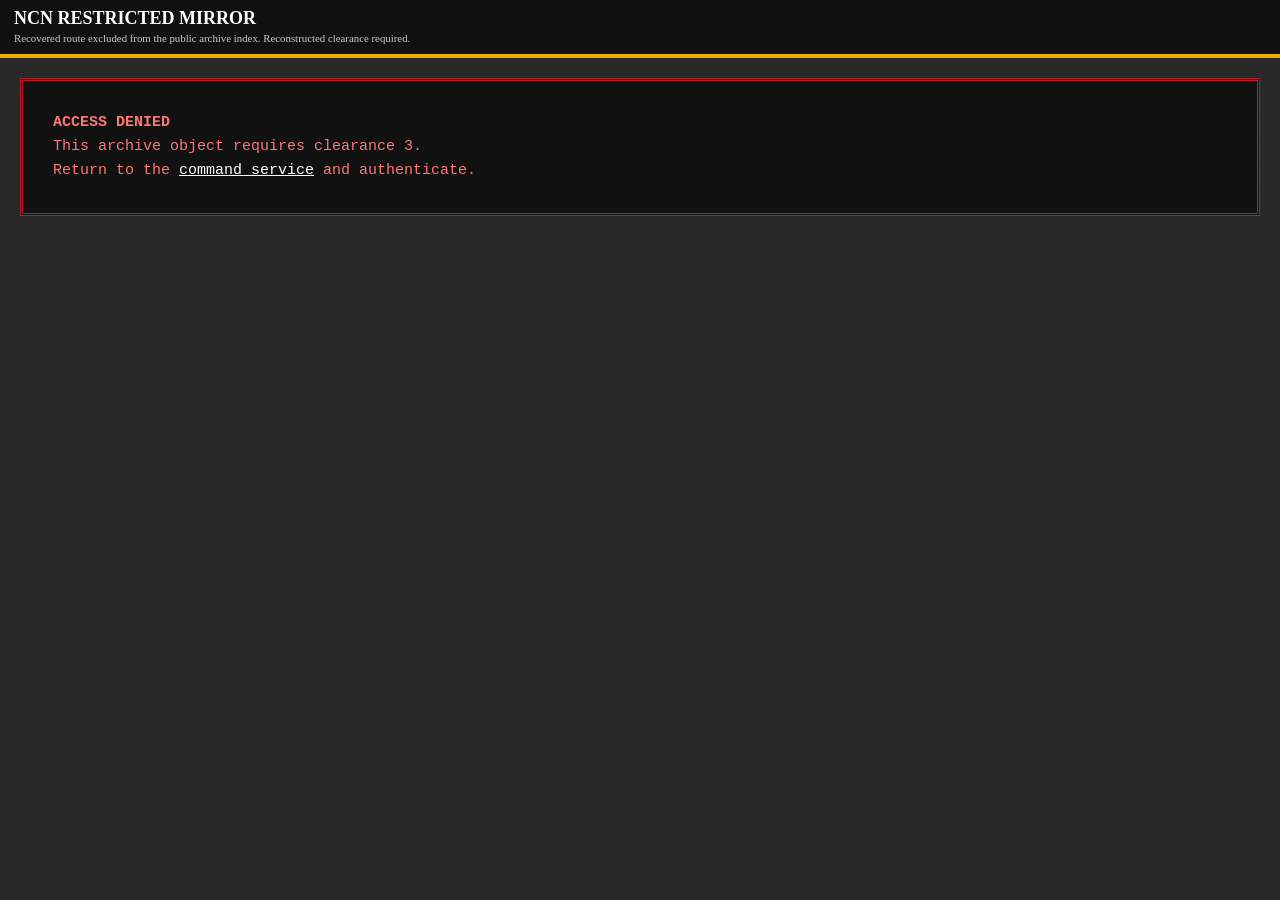
<file: system/pz-root-mirror.html>
<!doctype html><html lang="en"><head><meta charset="utf-8"><meta name="viewport" content="width=device-width,initial-scale=1"><title>Presidium Zero Root Mirror — NCN Restricted Archive</title><link rel="stylesheet" href="../assets/styles.css"></head><body data-clearance="3"><div class="archive-bar"><strong>NCN RESTRICTED MIRROR</strong><small>Recovered route excluded from the public archive index. Reconstructed clearance required.</small></div><div id="access-denied" class="access-denied"><b>ACCESS DENIED</b><br>This archive object requires clearance 3.<br>Return to the <a href="../terminal.html" style="color:#fff">command service</a> and authenticate.</div><div id="gated-content" hidden><div class="wrapper"><div class="topline"></div><header class="header"><div class="flag"><span></span><span></span><span></span></div><div class="identity"><h1>Presidium Zero Root Mirror</h1><div class="subtitle">Noblecrest continuity root / final verification</div></div></header><nav class="nav"><a href="../terminal.html">Command Service</a><a href="../index.html">Public Mirror</a><a href="../archive/recovery.html">Recovery Log</a></nav><div style="padding:18px"><div class="secure-banner">ROUTE AUTHORIZED • REQUIRED CLEARANCE 3 • SESSION CLEARANCE <span data-current-clearance>0</span></div><article class="document"><span class="route-stamp">PRESIDIUM ZERO</span><h1>ROOT INDEX</h1><table class="secure-meta"><tr><th>Public government</th><td>Dissolved</td></tr><tr><th>Legal successor</th><td>None recognized</td></tr><tr><th>Archive state</th><td>Dormant but mirrored</td></tr><tr><th>Executive authority</th><td>None</td></tr></table><div class="archive-code">KNOWN MIRRORS
NOBLECREST-04 ........ VERIFIED
NC14-CIVIC ............ VERIFIED
CIS-LEGACY-2 .......... VERIFIED / READ ONLY
VAL-OBS-1 ............. CLOSED
NOBLE-RETURN .......... SIGNATURE INVALID</div><p><b>Final instruction:</b> Noble is not dead. Noble is waiting to be remembered correctly.</p><p>The root refuses every attempt to issue a modern decree. It can prove where the archive came from, but it cannot revive the former state.</p></article><p><a href="../terminal.html">Return to command service</a></p></div><footer class="footer">Noblecrest Continuity Archive • Restored route</footer></div></div><script src="../assets/gate.js"></script></body></html>
</file>
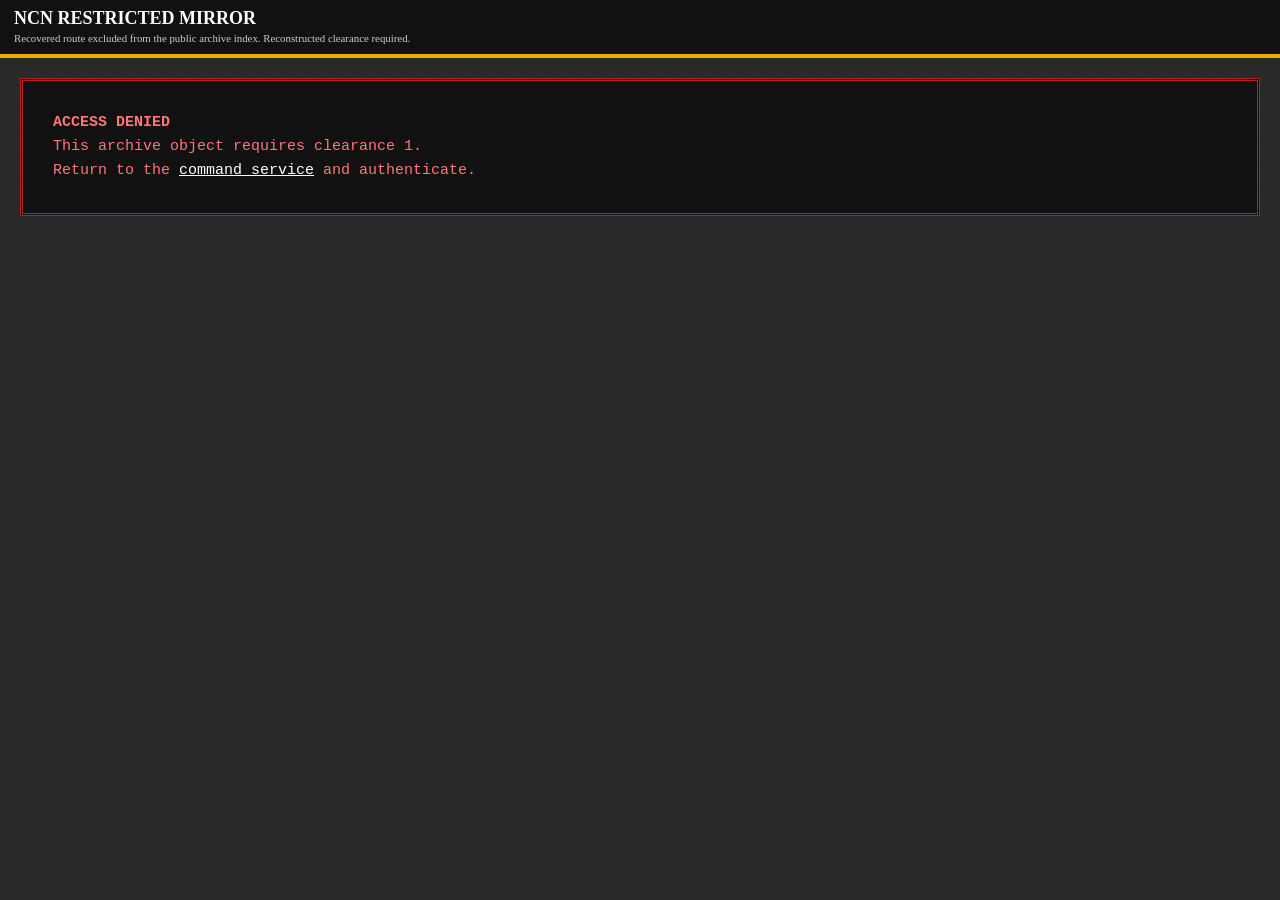
<file: system/r04-nc14-17.html>
<!doctype html><html lang="en"><head><meta charset="utf-8"><meta name="viewport" content="width=device-width,initial-scale=1"><title>Relay NC-14 Service Console — NCN Restricted Archive</title><link rel="stylesheet" href="../assets/styles.css"></head><body data-clearance="1"><div class="archive-bar"><strong>NCN RESTRICTED MIRROR</strong><small>Recovered route excluded from the public archive index. Reconstructed clearance required.</small></div><div id="access-denied" class="access-denied"><b>ACCESS DENIED</b><br>This archive object requires clearance 1.<br>Return to the <a href="../terminal.html" style="color:#fff">command service</a> and authenticate.</div><div id="gated-content" hidden><div class="wrapper"><div class="topline"></div><header class="header"><div class="flag"><span></span><span></span><span></span></div><div class="identity"><h1>Relay NC-14 Service Console</h1><div class="subtitle">Crest Hill municipal repeater / final capture</div></div></header><nav class="nav"><a href="../terminal.html">Command Service</a><a href="../index.html">Public Mirror</a><a href="../archive/recovery.html">Recovery Log</a></nav><div style="padding:18px"><div class="secure-banner">ROUTE AUTHORIZED • REQUIRED CLEARANCE 1 • SESSION CLEARANCE <span data-current-clearance>0</span></div><article class="document"><span class="route-stamp">RELAY ACTIVE</span><h1>NC-14 STATUS PAGE</h1><table class="secure-meta"><tr><th>Last public carrier</th><td>Final recorded transmission, 22:41</td></tr><tr><th>Physical site</th><td>Crest Hill, Noblecrest</td></tr><tr><th>Current state</th><td>Intermittent simulated response</td></tr><tr><th>Hidden route request</th><td>WHITE / incomplete authorization</td></tr></table><div class="archive-code">22:41:09 HANDSHAKE NOBLECREST-CIVIC
22:41:12 ROUTE WHITE REQUESTED
22:41:13 PHRASE REJECTED
22:41:20 CACHE: MEMORIAL_HEADERS[7]
22:41:27 PRES-Z WITHDRAWN</div><p>The same seven memorial titles remain on the archived Citizen Services page. Their initials complete the second route phrase.</p></article><p><a href="../terminal.html">Return to command service</a></p></div><footer class="footer">Noblecrest Continuity Archive • Restored route</footer></div></div><script src="../assets/gate.js"></script></body></html>
</file>
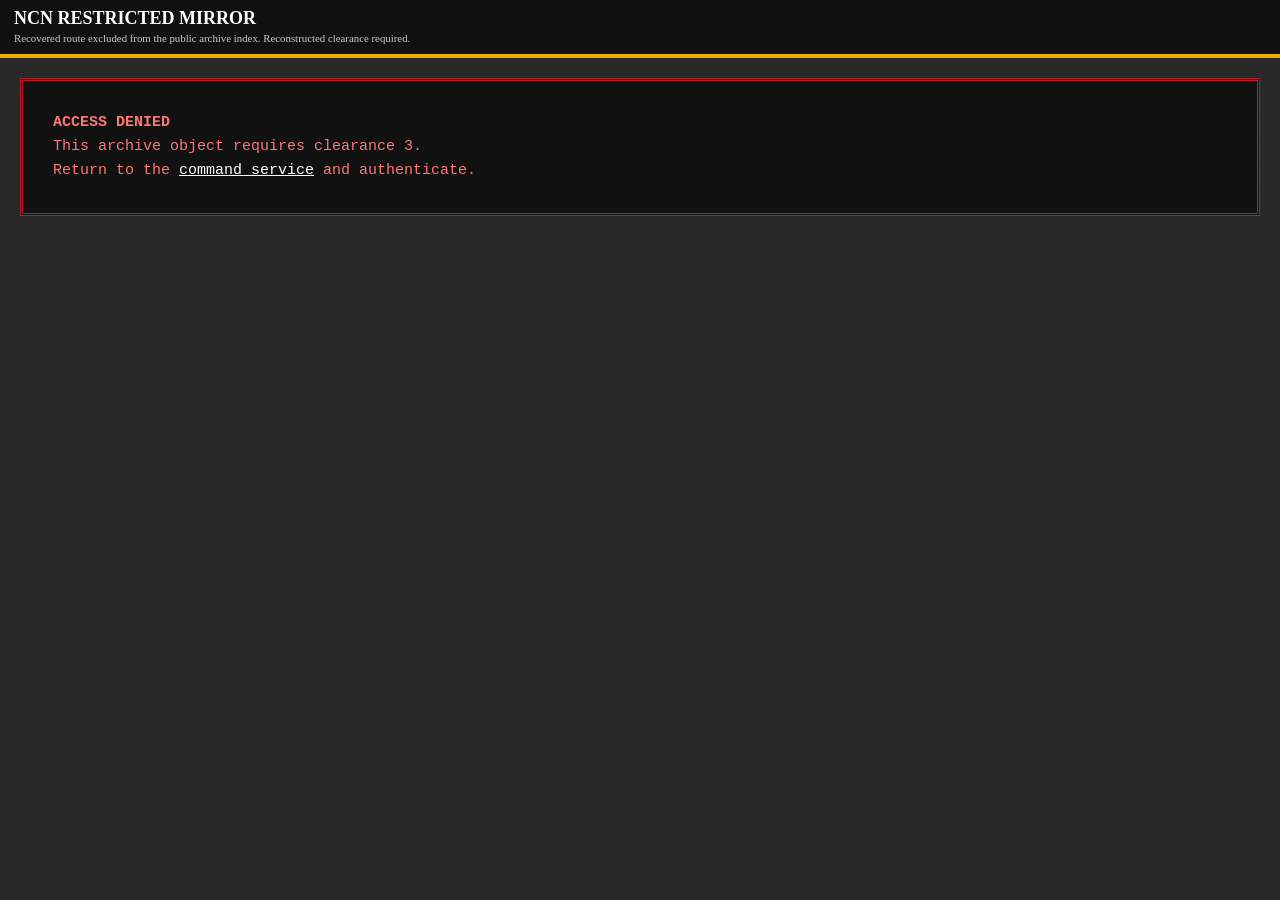
<file: system/rejected-44b.html>
<!doctype html><html lang="en"><head><meta charset="utf-8"><meta name="viewport" content="width=device-width,initial-scale=1"><title>Rejected Order 44-B — NCN Restricted Archive</title><link rel="stylesheet" href="../assets/styles.css"></head><body data-clearance="3"><div class="archive-bar"><strong>NCN RESTRICTED MIRROR</strong><small>Recovered route excluded from the public archive index. Reconstructed clearance required.</small></div><div id="access-denied" class="access-denied"><b>ACCESS DENIED</b><br>This archive object requires clearance 3.<br>Return to the <a href="../terminal.html" style="color:#fff">command service</a> and authenticate.</div><div id="gated-content" hidden><div class="wrapper"><div class="topline"></div><header class="header"><div class="flag"><span></span><span></span><span></span></div><div class="identity"><h1>Rejected Order 44-B</h1><div class="subtitle">Continuity Committee security review</div></div></header><nav class="nav"><a href="../terminal.html">Command Service</a><a href="../index.html">Public Mirror</a><a href="../archive/recovery.html">Recovery Log</a></nav><div style="padding:18px"><div class="secure-banner">ROUTE AUTHORIZED • REQUIRED CLEARANCE 3 • SESSION CLEARANCE <span data-current-clearance>0</span></div><article class="document"><span class="route-stamp">DO NOT TRANSMIT</span><h1>PROPOSAL AND REJECTION</h1><p>Order 44-B proposed sabotage against U.U.R. civil infrastructure to force political recognition of an NCN successor. The Continuity Committee rejected the proposal as criminal, strategically useless, and contrary to the old confederate charter.</p><p>The authors were expelled and their credentials revoked. Later remnant groups circulated the proposal while deliberately removing this rejection page.</p><div class="archive-code">VOTE: REJECTED 8–1
STATUS: VOID
AUTHORITY: NONE
TRANSMISSION: PROHIBITED
SIGNATURES: ARCHIVED</div><p>This file separates the historical archive from later extremist organizations using NCN symbols and incomplete documents.</p></article><p><a href="../terminal.html">Return to command service</a></p></div><footer class="footer">Noblecrest Continuity Archive • Restored route</footer></div></div><script src="../assets/gate.js"></script></body></html>
</file>
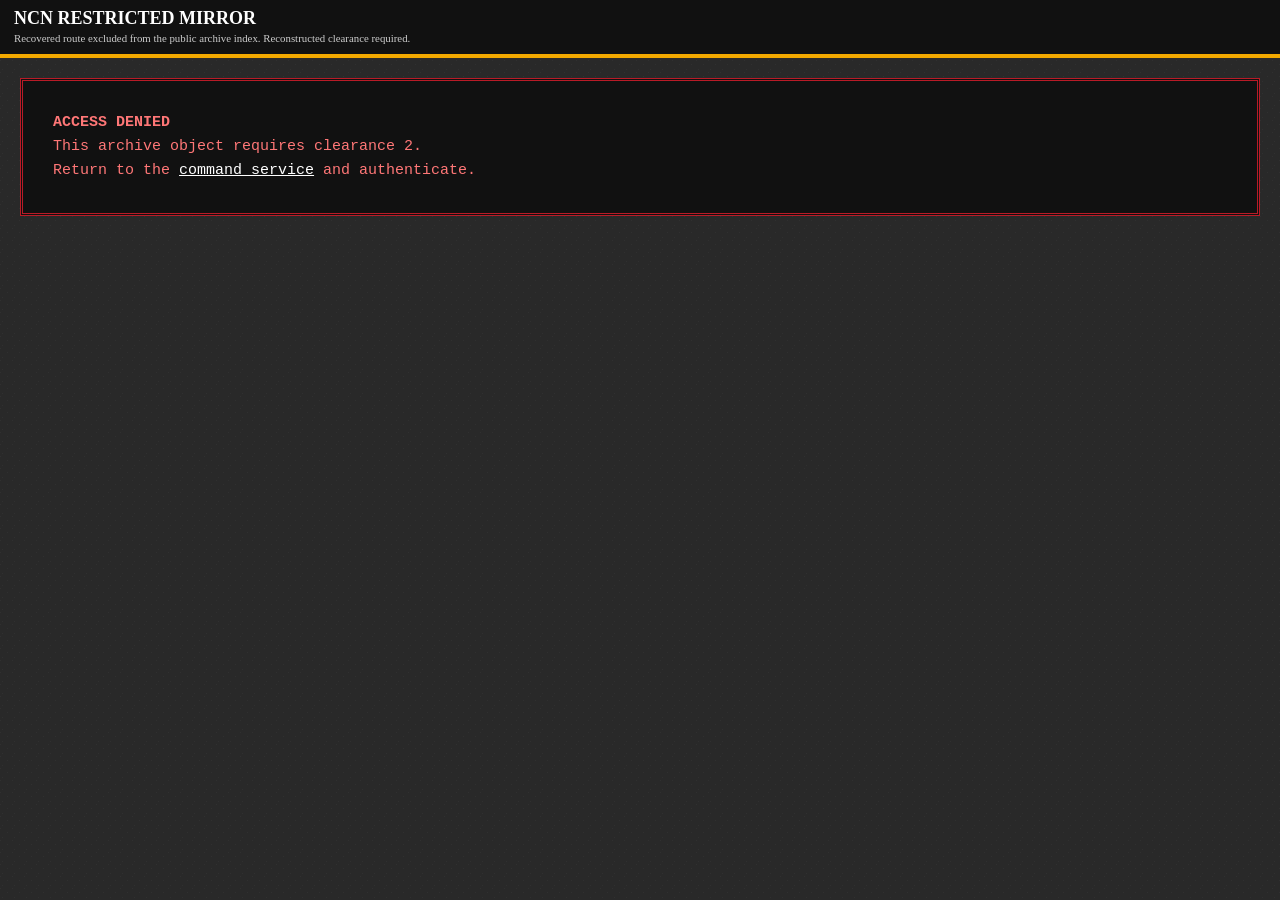
<file: system/wc7-service-status.html>
<!doctype html><html lang="en"><head><meta charset="utf-8"><meta name="viewport" content="width=device-width,initial-scale=1"><title>Project White Corridor — NCN Restricted Archive</title><link rel="stylesheet" href="../assets/styles.css"></head><body data-clearance="2"><div class="archive-bar"><strong>NCN RESTRICTED MIRROR</strong><small>Recovered route excluded from the public archive index. Reconstructed clearance required.</small></div><div id="access-denied" class="access-denied"><b>ACCESS DENIED</b><br>This archive object requires clearance 2.<br>Return to the <a href="../terminal.html" style="color:#fff">command service</a> and authenticate.</div><div id="gated-content" hidden><div class="wrapper"><div class="topline"></div><header class="header"><div class="flag"><span></span><span></span><span></span></div><div class="identity"><h1>Project White Corridor</h1><div class="subtitle">Distributed civil continuity protocol</div></div></header><nav class="nav"><a href="../terminal.html">Command Service</a><a href="../index.html">Public Mirror</a><a href="../archive/recovery.html">Recovery Log</a></nav><div style="padding:18px"><div class="secure-banner">ROUTE AUTHORIZED • REQUIRED CLEARANCE 2 • SESSION CLEARANCE <span data-current-clearance>0</span></div><article class="document"><span class="route-stamp">EYES OF THE PRESIDIUM</span><h1>PROJECT OVERVIEW</h1><p>White Corridor was never a single bunker. It was a distributed chain of ordinary government and civilian computers carrying fragments of the same national archive.</p><p>No single terminal held enough information to claim executive authority. Seals, treasury keys, identity ledgers, and final orders were separated so that capture of one node could not recreate the state.</p><div class="archive-code">PROTOCOL RULE 1: preserve records
PROTOCOL RULE 2: do not proclaim a successor
PROTOCOL RULE 3: military commands expire with recognized government
PROTOCOL RULE 4: PRES-Z verifies copies; it does not rule</div><p>The final cabinet phrase was retained only as a root verification phrase.</p></article><p><a href="../terminal.html">Return to command service</a></p></div><footer class="footer">Noblecrest Continuity Archive • Restored route</footer></div></div><script src="../assets/gate.js"></script></body></html>
</file>
<file: assets/styles.css>
:root {
  --red: #9f111b;
  --deep-red: #69070d;
  --cream: #f1eee5;
  --ink: #202020;
  --blue-link: #0645ad;
  --panel: #dadada;
}
* { box-sizing: border-box; }
html { background: #292929 url("data:image/svg+xml,%3Csvg xmlns='http://www.w3.org/2000/svg' width='12' height='12'%3E%3Cpath d='M0 0h12v12H0z' fill='%23292929'/%3E%3Cpath d='M0 0h1v1H0zM7 4h1v1H7zM2 9h1v1H2z' fill='%23303030'/%3E%3C/svg%3E"); }
body { margin: 0; font-family: Arial, Helvetica, sans-serif; color: var(--ink); font-size: 13px; }
a { color: var(--blue-link); text-decoration: underline; }
a:hover { color: #b00000; }
.archive-bar { background: #111; color: #fff; border-bottom: 4px solid #f2a900; min-height: 58px; padding: 8px 14px; font-family: Georgia, serif; }
.archive-bar strong { font-size: 18px; }
.archive-bar small { display: block; color: #ccc; margin-top: 3px; }
.wrapper { width: 980px; margin: 18px auto 40px; background: var(--cream); border: 1px solid #111; box-shadow: 0 0 18px #000; }
.topline { height: 6px; background: linear-gradient(to right, var(--red) 0 33.333%, #fff 33.333% 66.666%, var(--red) 66.666%); }
.header { height: 132px; background: linear-gradient(#f7f7f7, #c8c8c8); border-bottom: 1px solid #777; display: flex; align-items: center; padding: 14px 18px; }
.flag { width: 176px; height: 96px; border: 2px solid #444; box-shadow: 0 2px 5px #777; display: grid; grid-template-columns: 1fr 1fr 1fr; flex: 0 0 auto; }
.flag span:nth-child(1), .flag span:nth-child(3) { background: var(--red); }
.flag span:nth-child(2) { background: white; }
.identity { margin-left: 20px; }
.identity h1 { margin: 0; font: bold 30px Georgia, serif; color: var(--deep-red); text-shadow: 0 1px #fff; }
.identity .subtitle { margin-top: 4px; font: italic 15px Georgia, serif; }
.identity .legacy { margin-top: 8px; color: #555; }
.search-box { margin-left: auto; align-self: flex-start; background: #eee; border: 1px solid #999; padding: 8px; width: 230px; }
.search-box input { width: 150px; }
.search-box button, .button { border: 1px solid #666; background: linear-gradient(#fff, #bbb); padding: 4px 9px; cursor: pointer; font-weight: bold; }
.nav { background: linear-gradient(#8f1018, #65070c); border-top: 1px solid #bc3f45; border-bottom: 3px solid #3b0004; height: 38px; display: flex; }
.nav a { color: #fff; text-decoration: none; padding: 11px 16px 9px; border-right: 1px solid #b84a50; font-weight: bold; text-shadow: 0 -1px #000; }
.nav a:hover, .nav a.active { background: #3e0205; }
.layout { display: grid; grid-template-columns: 190px 1fr 210px; gap: 12px; padding: 14px; }
.sidebar .box, .rightbar .box, .content .box { background: #fff; border: 1px solid #aaa; margin-bottom: 12px; }
.box h2, .box h3 { margin: 0; background: linear-gradient(#ececec, #c5c5c5); border-bottom: 1px solid #999; padding: 7px 9px; color: #4a0004; font-family: Georgia, serif; }
.box .inside { padding: 9px; line-height: 1.45; }
.side-links { list-style: none; padding: 0; margin: 0; }
.side-links li { border-bottom: 1px dotted #aaa; padding: 6px 0; }
.hero { background: #ece7dd; border: 1px solid #978d7d; padding: 13px; margin-bottom: 12px; }
.hero h2 { color: var(--deep-red); font: bold 23px Georgia, serif; margin: 0 0 5px; }
.notice { border: 1px solid #c29700; background: #fff8c4; padding: 9px; margin: 10px 0; }
.old-photo { min-height: 165px; padding: 14px; background: repeating-linear-gradient(0deg, #8d8d8d, #8d8d8d 2px, #969696 2px, #969696 4px); color: #fff; border: 7px solid #ddd; box-shadow: inset 0 0 35px #333; font-family: Georgia, serif; text-align: center; display:flex; align-items:center; justify-content:center; }
.timeline { border-left: 4px solid var(--red); padding-left: 12px; }
.timeline p { margin: 0 0 12px; }
.stamp { display: inline-block; border: 3px double var(--red); color: var(--red); padding: 4px 8px; font-weight: bold; transform: rotate(-2deg); }
.counter { background:#111; color:#0f0; font-family:"Courier New", monospace; padding:4px 7px; letter-spacing:2px; }
.footer { border-top: 1px solid #888; background: #d6d6d6; padding: 12px 15px; color: #555; font-size: 11px; }
.footer .micro { float: right; }
.breadcrumb { font-size: 11px; margin-bottom: 9px; color:#555; }
.document { background:#f7f2e7; border:1px solid #aaa; padding:18px; font-family: Georgia, serif; line-height:1.6; box-shadow: inset 0 0 20px #ddd; }
.document h1 { font-size:24px; color:#6d070d; }
.terminal-wrap { width: 900px; margin: 20px auto; border: 2px solid #666; background:#050505; box-shadow: 0 0 25px #000; }
.terminal-top { background: linear-gradient(#ddd,#888); color:#111; padding:7px 10px; font-weight:bold; border-bottom:1px solid #444; }
.terminal { height: 560px; overflow-y:auto; padding:14px; color:#81ff78; font: 14px/1.45 "Courier New", monospace; background: radial-gradient(circle at center,#071407,#010301 70%); text-shadow:0 0 5px #00b000; white-space:pre-wrap; }
.term-line { margin:0 0 4px; }
.term-input-row { display:flex; border-top:1px solid #1c4e1c; background:#020602; }
.term-input-row span { color:#81ff78; font:14px "Courier New",monospace; padding:10px 0 10px 12px; }
#command { flex:1; border:0; outline:0; background:transparent; color:#81ff78; font:14px "Courier New",monospace; padding:10px; }
.terminal-help { color:#aaa; font-size:12px; padding:8px 12px; background:#111; }
.redacted { background:#111; color:#111; padding:0 4px; }
.glitch { animation: flicker 4s infinite; }
@keyframes flicker { 0%,96%,100%{opacity:1} 97%{opacity:.4} 98%{opacity:.9} 99%{opacity:.55} }
@media(max-width:1000px){ .wrapper{width:96%;}.layout{grid-template-columns:1fr}.sidebar,.rightbar{display:none}.search-box{display:none}.terminal-wrap{width:96%}.header{height:auto}.identity h1{font-size:24px}.flag{width:135px;height:75px}.nav{height:auto;flex-wrap:wrap} }
.command-echo { color:#d7ffd3; text-shadow:none; }
.secure-banner { border:2px solid #7a0008; background:#f1dfdf; padding:10px; margin-bottom:14px; font-family:"Courier New",monospace; }
.secure-meta { border-collapse:collapse; width:100%; margin:12px 0; background:#fff; }
.secure-meta th,.secure-meta td { border:1px solid #888; padding:7px; text-align:left; }
.secure-meta th { width:190px; background:#ddd; }
.access-denied { background:#111; color:#ff7777; border:3px double #b91b27; padding:30px; margin:20px; font:15px/1.6 "Courier New",monospace; }
.archive-code { background:#171717; color:#8cff7e; padding:12px; border:1px solid #444; font:13px/1.5 "Courier New",monospace; white-space:pre-wrap; }
.route-stamp { display:inline-block; border:3px solid #7b0710; color:#7b0710; padding:6px 10px; font-weight:bold; transform:rotate(-1deg); }
</file>
